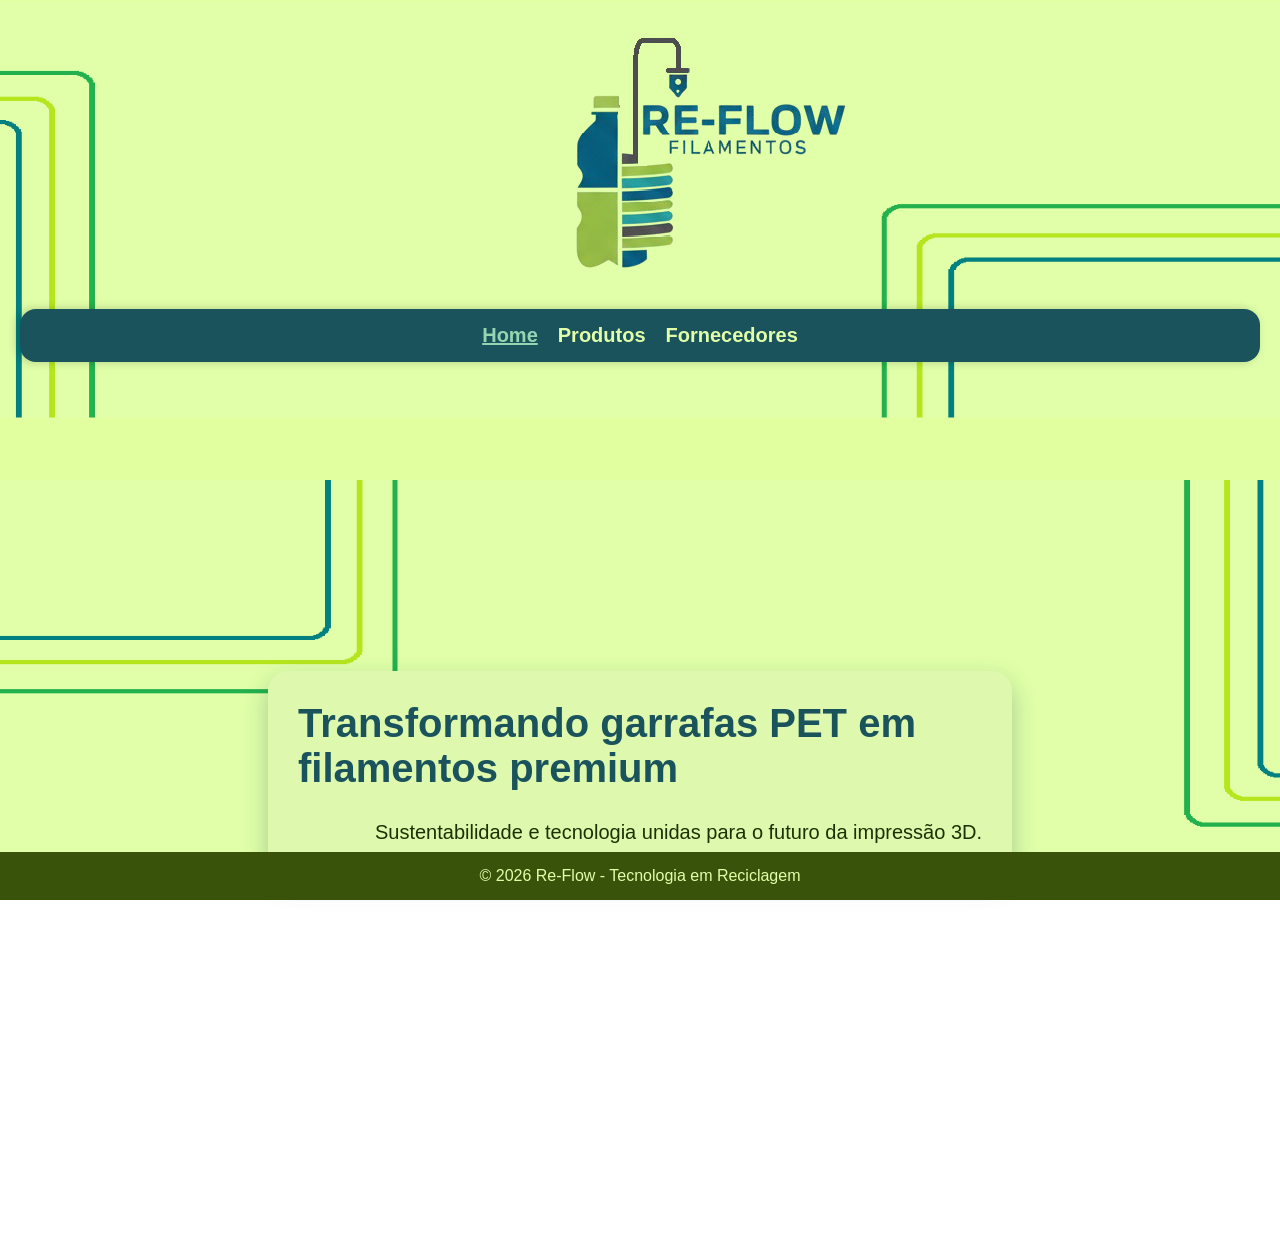
<file: frontend/index.html>
<!DOCTYPE html>
<html lang="pt-BR">
<head>
    <meta charset="UTF-8">
    <meta name="viewport" content="width=device-width, initial-scale=1.0">
    <title>Re-Flow | Home</title>
    <link rel="stylesheet" href="assets/styles/styles.css">
</head>
<body>

<header class="main-header">
    <div class="logo">
        <img src="assets/images/logoRF.png" alt="Logo Re-Flow">
    </div>
</header>

<nav class="sidebar" aria-label="Navegação principal">
    <ul>
        <li><a href="index.html" class="active" aria-current="page">Home</a></li>
        <li><a href="Produtos.html">Produtos</a></li>
        <li><a href="Fornecedores.html">Fornecedores</a></li>
    </ul>
</nav>

<main class="main-hero">
    <section class="hero">
        <div class="hero-content tabela-container">
            <h2>Transformando garrafas PET em filamentos premium</h2>
            <p>Sustentabilidade e tecnologia unidas para o futuro da impressão 3D.</p>
        </div>
    </section>
</main>

<footer class="footer">
    <p>&copy; 2026 Re-Flow - Tecnologia em Reciclagem</p>
</footer>

</body>
</html>
</file>
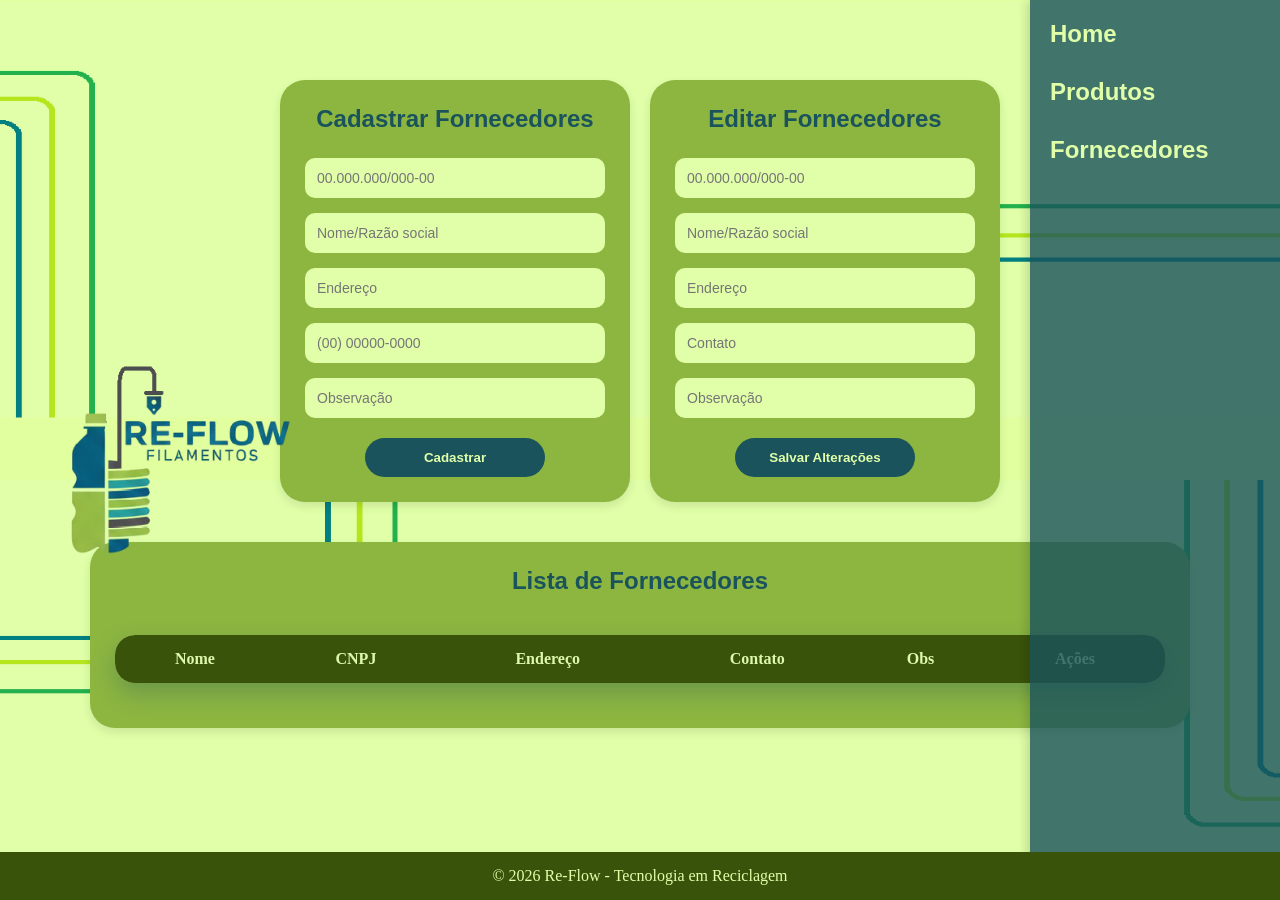
<file: frontend/Dados.html>
<!DOCTYPE html>
<html lang="pt-BR">
<head>
    <meta charset="UTF-8">
    <title>RE-FLOW Gerenciamento fornecedores</title>
    <link rel="stylesheet" href="./styles.css">
</head>
<body>
    <img src="./assets/logoRF.png" alt="Logo RE-FLOW" class="logo">
    <main>
        <nav class="sidebar">
            <ul>
                <li><a href="index.html" class="active">Home</a></li>
                <li><a href="Produtos.html">Produtos</a></li>
                <li><a href="Dados.html">Fornecedores</a></li>
            </ul>
        </nav>
        <div class="container-cards">
            <section class="card">
                <h2>Cadastrar Fornecedores</h2>
                <form id="form-cadastrar">
                    <div class="input-group">
                        <label for="cadastrar-cnpj">CNPJ</label>
                        <input type="text" id="cadastrar-cnpj" name="cnpj" placeholder="00.000.000/000-00" maxlength="18" required>
                    </div>
                    <div class="input-group">
                        <label for="cadastrar-nome">Nome/ Razão social</label>
                        <input type="text" id="cadastrar-nome" name="nome" placeholder="Nome/Razão social" maxlength="255" required>
                    </div>
                    <div class="input-group">
                        <label for="cadastrar-endereço">Endereço</label>
                        <input type="text" id="cadastrar-endereço" name="endereco" placeholder="Endereço" maxlength="255">
                    </div>
                    <div class="input-group">
                        <label for="cadastrar-contato">Contato</label>
                        <input type="text" id="cadastrar-contato" name="contato" placeholder="(00) 00000-0000" maxlength="255">
                    </div>
                    <div class="input-group">
                        <label for="cadastrar-observacao">Observação</label>
                        <input type="text" id="cadastrar-observacao" name="obs" placeholder="Observação" maxlength="255">
                    </div>
                    <button type="submit" class="btn-acao">Cadastrar</button>
                </form>
            </section>

            <section class="card">
                <h2>Editar Fornecedores</h2>
                <form id="form-editar">
                    <input type="hidden" id="editar-id" name="id">
                    <div class="input-group">
                        <label for="editar-cnpj">CNPJ</label>
                        <input type="text" id="editar-cnpj" name="cnpj" placeholder="00.000.000/000-00" maxlength="50" required>
                    </div>
                    <div class="input-group">
                        <label for="editar-nome">Nome/ Razão social</label>
                        <input type="text" id="editar-nome" name="nome" placeholder="Nome/Razão social" maxlength="255">
                    </div>
                    <div class="input-group">
                        <label for="editar-endereco">Endereço</label>
                        <input type="text" id="editar-endereco" name="endereco" placeholder="Endereço" maxlength="255">
                    </div>
                    <div class="input-group">
                        <label for="editar-contato">Contato</label>
                        <input type="text" id="editar-contato" name="contato" placeholder="Contato" maxlength="255">
                    </div>
                    <div class="input-group">
                        <label for="editar-observacao">Observação</label>
                        <input type="text" id="editar-observacao" name="obs" placeholder="Observação" maxlength="255">
                    </div>
                    <button type="submit" class="btn-acao">Salvar Alterações</button>
                </form>
            </section>
        </div>

        <section class="card secao-lista-card">
            <h2>Lista de Fornecedores</h2>
            <table class="tabela-container">
                <thead>
                    <tr>
                        <th>Nome</th>
                        <th>CNPJ</th>
                        <th>Endereço</th>
                        <th>Contato</th>
                        <th>Obs</th>
                        <th style="width: 180px;">Ações</th>
                    </tr>
                </thead>
                <tbody id="tabela-fornecedores"></tbody>
            </table>
        </section>
    </main>

    <div id="modalAlerta" class="modal-overlay">
        <div class="modal-card">
            <h3 id="modalTitulo">Aviso</h3>
            <p id="modalMensagem">Mensagem aqui...</p>
            <button id="btnFecharModal" class="btn-acao">Entendi</button>
        </div>
    </div>

     <footer class="footer">
        <p>&copy; 2026 Re-Flow - Tecnologia em Reciclagem</p>
    </footer>
    
    <script src="fornecedores.js"></script>
</body>
</html>
</file>
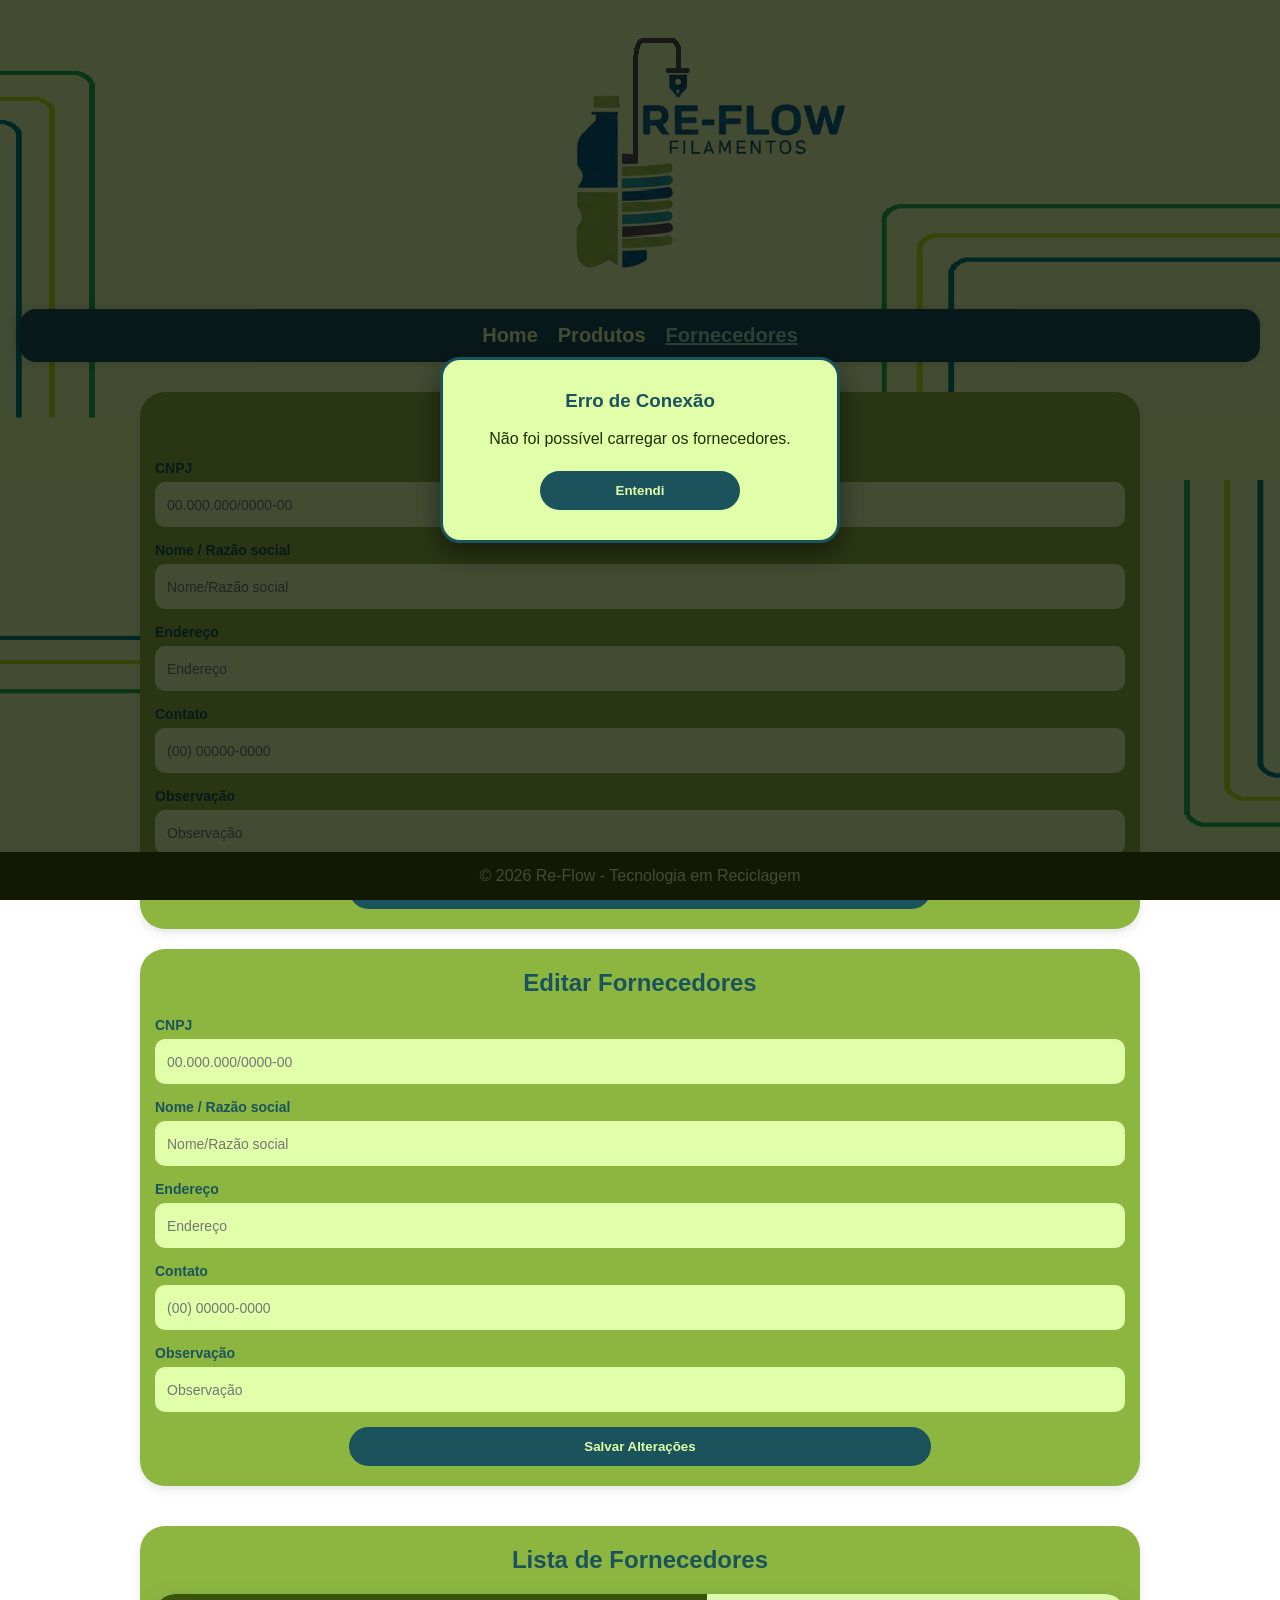
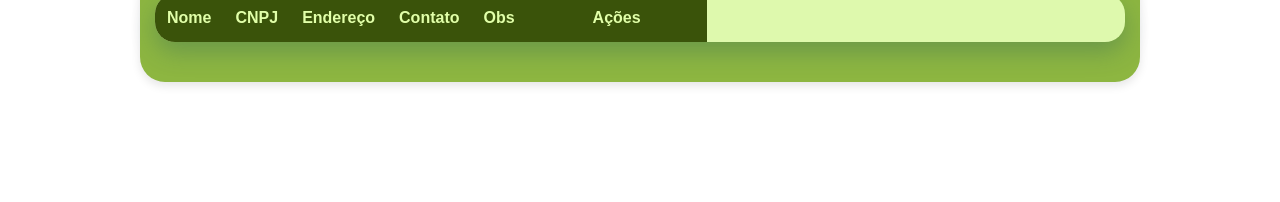
<file: frontend/Fornecedores.html>
<!DOCTYPE html>
<html lang="pt-BR">
<head>
    <meta charset="UTF-8">
    <meta name="viewport" content="width=device-width, initial-scale=1.0">
    <title>Re-Flow | Gerenciamento de Fornecedores</title>
    <link rel="stylesheet" href="assets/styles/styles.css">
</head>
<body>

<header class="main-header">
    <div class="logo">
        <img src="assets/images/logoRF.png" alt="Logo Re-Flow">
    </div>
</header>

<nav class="sidebar" aria-label="Navegação principal">
    <ul>
        <li><a href="index.html">Home</a></li>
        <li><a href="Produtos.html">Produtos</a></li>
        <li><a href="Fornecedores.html" class="active" aria-current="page">Fornecedores</a></li>
    </ul>
</nav>

<main>
    <div class="container-cards">
        <section class="card">
            <h2>Cadastrar Fornecedores</h2>
            <form id="form-cadastrar" novalidate>
                <div class="input-group">
                    <label for="cadastrar-cnpj">CNPJ</label>
                    <input type="text" id="cadastrar-cnpj" name="cnpj" placeholder="00.000.000/0000-00" maxlength="18" inputmode="numeric" pattern="[0-9.\-/]{18}" required>
                    <small id="erro-cadastrar-cnpj" class="mensagem-erro" aria-live="polite"></small>
                </div>
                <div class="input-group">
                    <label for="cadastrar-nome">Nome / Razão social</label>
                    <input type="text" id="cadastrar-nome" name="nome" placeholder="Nome/Razão social" maxlength="255" required>
                    <small id="erro-cadastrar-nome" class="mensagem-erro" aria-live="polite"></small>
                </div>
                <div class="input-group">
                    <label for="cadastrar-endereco">Endereço</label>
                    <input type="text" id="cadastrar-endereco" name="endereco" placeholder="Endereço" maxlength="255">
                </div>
                <div class="input-group">
                    <label for="cadastrar-contato">Contato</label>
                    <input type="tel" id="cadastrar-contato" name="contato" placeholder="(00) 00000-0000" maxlength="15" inputmode="tel" autocomplete="tel">
                </div>
                <div class="input-group">
                    <label for="cadastrar-observacao">Observação</label>
                    <input type="text" id="cadastrar-observacao" name="obs" placeholder="Observação" maxlength="255">
                </div>
                <button type="submit" class="btn-acao">Cadastrar</button>
            </form>
        </section>

        <section class="card">
            <h2>Editar Fornecedores</h2>
            <form id="form-editar" novalidate>
                <input type="hidden" id="editar-id" name="id">

                <div class="input-group">
                    <label for="editar-cnpj">CNPJ</label>
                    <input type="text" id="editar-cnpj" name="cnpj" placeholder="00.000.000/0000-00" maxlength="18" inputmode="numeric" required>
                    <small id="erro-editar-cnpj" class="mensagem-erro" aria-live="polite"></small>
                </div>

                <div class="input-group">
                    <label for="editar-nome">Nome / Razão social</label>
                    <input type="text" id="editar-nome" name="nome" placeholder="Nome/Razão social" maxlength="255" required>
                    <small id="erro-editar-nome" class="mensagem-erro" aria-live="polite"></small>
                </div>

                <div class="input-group">
                    <label for="editar-endereco">Endereço</label>
                    <input type="text" id="editar-endereco" name="endereco" placeholder="Endereço" maxlength="255">
                    <small id="erro-editar-endereco" class="mensagem-erro" aria-live="polite"></small>
                </div>

                <div class="input-group">
                    <label for="editar-contato">Contato</label>
                    <input type="tel" id="editar-contato" name="contato" class="campo-padronizado" placeholder="(00) 00000-0000" maxlength="15" inputmode="tel">
                    <small id="erro-editar-contato" class="mensagem-erro" aria-live="polite"></small>
                </div>

                <div class="input-group">
                    <label for="editar-observacao">Observação</label>
                    <input type="text" id="editar-observacao" name="obs" placeholder="Observação" maxlength="255">
                    <small id="erro-editar-observacao" class="mensagem-erro" aria-live="polite"></small>
                </div>

                <button type="submit" class="btn-acao">Salvar Alterações</button>
            </form>
        </section>
    </div>

    <section class="card secao-lista-card">
        <h2>Lista de Fornecedores</h2>
        <table class="tabela-container">
            <thead>
            <tr>
                <th>Nome</th>
                <th>CNPJ</th>
                <th>Endereço</th>
                <th>Contato</th>
                <th>Obs</th>
                <th style="width: 180px;">Ações</th>
            </tr>
            </thead>
            <tbody id="tabela-fornecedores"></tbody>
        </table>
    </section>
</main>

<div id="modalAlerta" class="modal-overlay">
    <div class="modal-card">
        <h3 id="modalTitulo">Aviso</h3>
        <p id="modalMensagem">Mensagem aqui...</p>
        <button id="btnFecharModal" class="btn-acao">Entendi</button>
    </div>
</div>

<footer class="footer">
    <p>&copy; 2026 Re-Flow - Tecnologia em Reciclagem</p>
</footer>

<script src="js/fornecedores.js"></script>
</body>
</html>
</file>
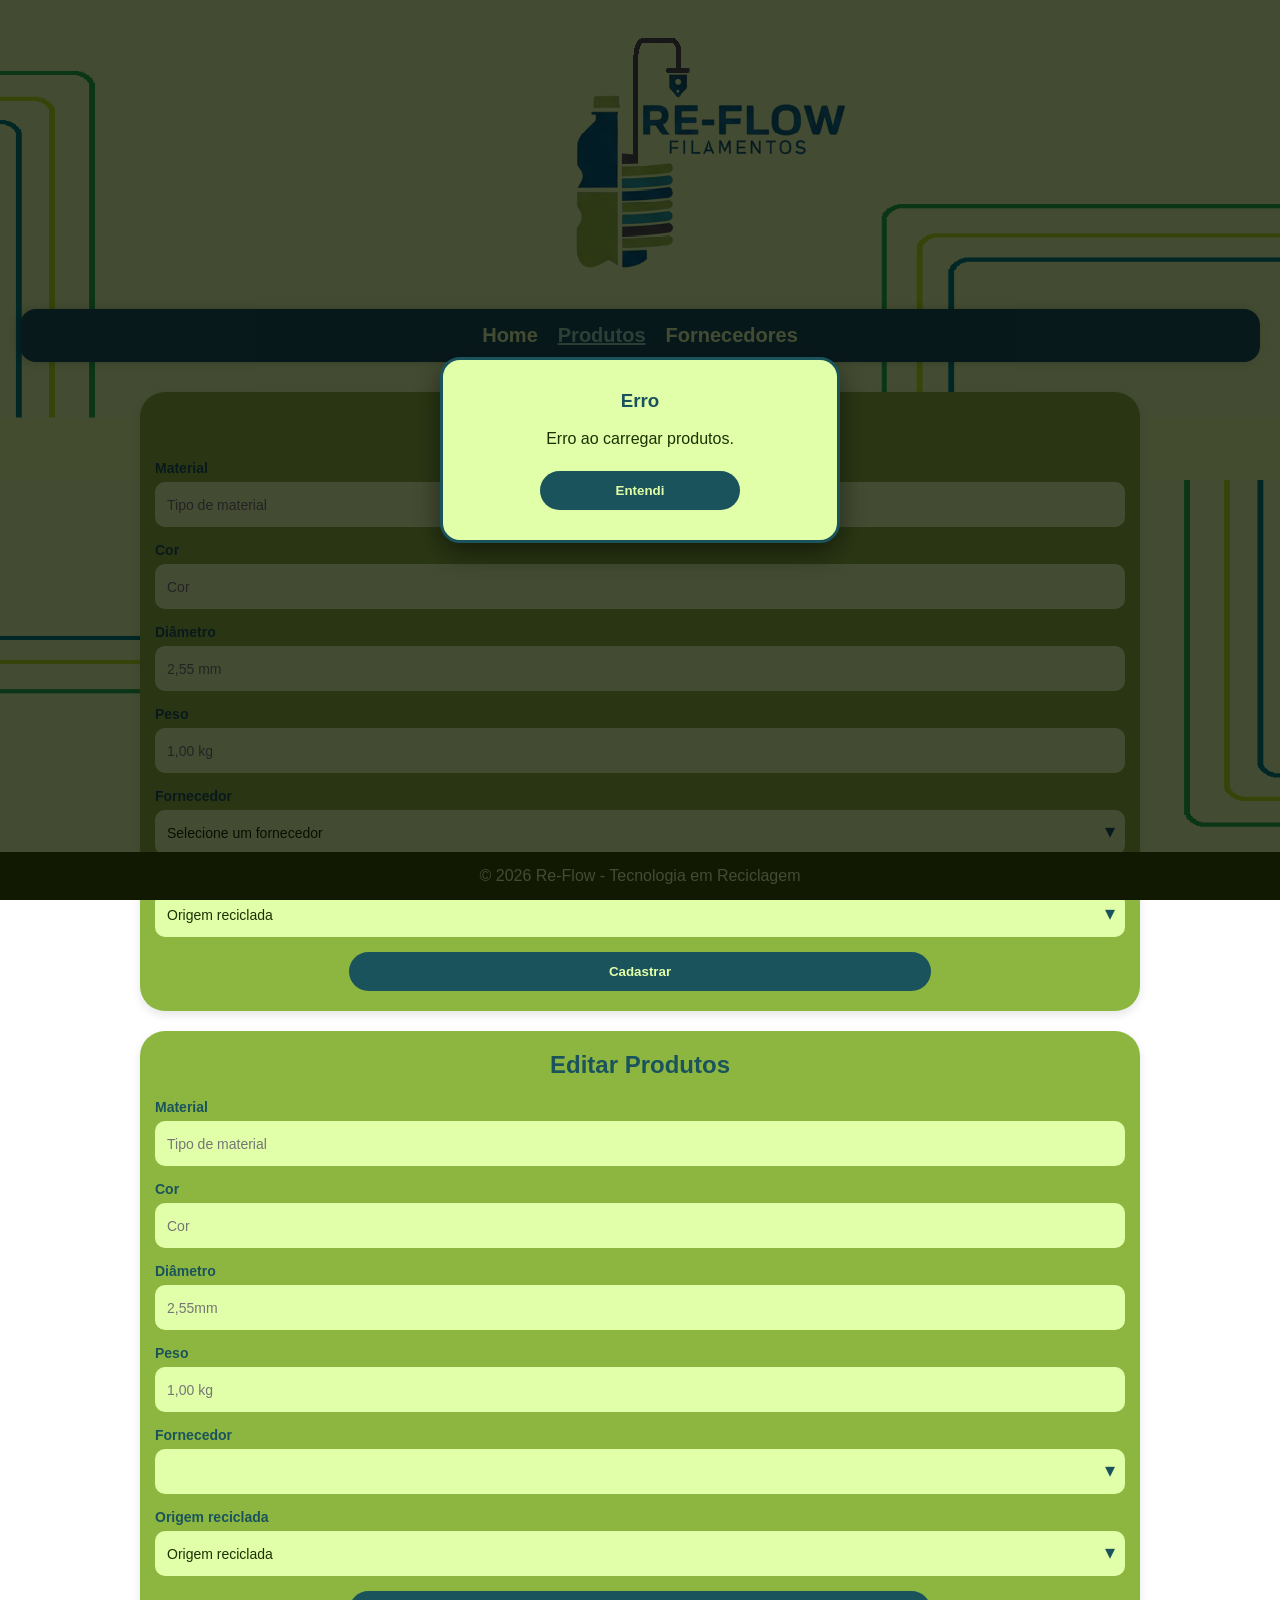
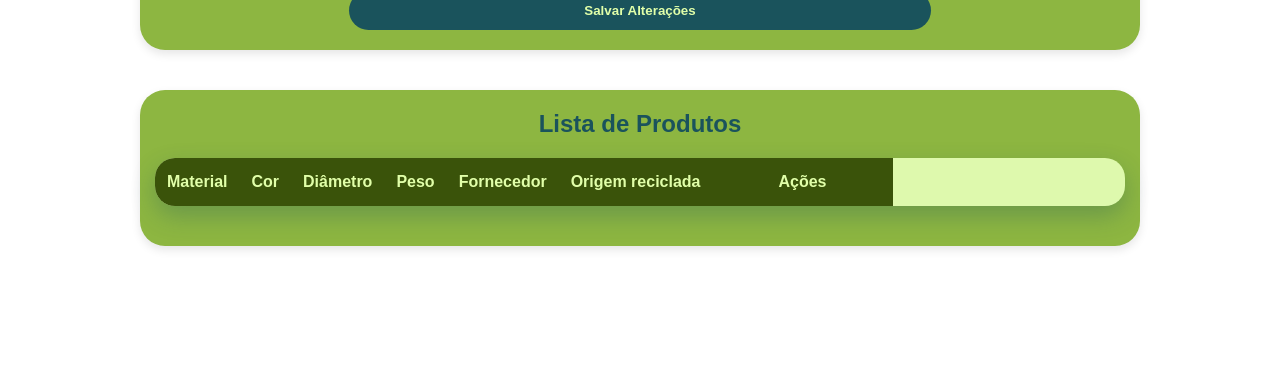
<file: frontend/Produtos.html>
<!DOCTYPE html>
<html lang="pt-BR">
<head>
    <meta charset="UTF-8">
    <meta name="viewport" content="width=device-width, initial-scale=1.0">
    <title>Re-Flow | Gerenciamento de Produtos</title>
    <link rel="stylesheet" href="assets/styles/styles.css">
</head>
<body>

<header class="main-header">
    <div class="logo">
        <img src="assets/images/logoRF.png" alt="Logo Re-Flow">
    </div>
</header>

<nav class="sidebar" aria-label="Navegação principal">
    <ul>
        <li><a href="index.html">Home</a></li>
        <li><a href="Produtos.html" class="active" aria-current="page">Produtos</a></li>
        <li><a href="Fornecedores.html">Fornecedores</a></li>
    </ul>
</nav>

<main class="main-com-sidebar">
    <div class="container-cards">
        <section class="card">
            <h2>Cadastrar Produtos</h2>
            <form id="form-cadastrar" novalidate>
                <div class="input-group">
                    <label for="cadastrar-material">Material</label>
                    <input type="text" id="cadastrar-material" name="material" placeholder="Tipo de material" maxlength="50" required>
                    <small id="erro-cadastrar-material" class="mensagem-erro" aria-live="polite"></small>
                </div>
                <div class="input-group">
                    <label for="cadastrar-cor">Cor</label>
                    <input type="text" id="cadastrar-cor" name="cor" placeholder="Cor" maxlength="20" required>
                    <small id="erro-cadastrar-cor" class="mensagem-erro" aria-live="polite"></small>
                </div>
                <div class="input-group">
                    <label for="cadastrar-diametro">Diâmetro</label>
                    <input type="text" id="cadastrar-diametro" name="diametro" placeholder="2,55 mm" maxlength="10" inputmode="decimal" required>
                    <small id="erro-cadastrar-diametro" class="mensagem-erro" aria-live="polite"></small>
                </div>
                <div class="input-group">
                    <label for="cadastrar-peso">Peso</label>
                    <input type="text" id="cadastrar-peso" name="pesoGramas" placeholder="1,00 kg" maxlength="10" inputmode="decimal" required>
                    <small id="erro-cadastrar-peso" class="mensagem-erro" aria-live="polite"></small>
                </div>
                <div class="input-group select-wrapper">
                    <label for="cadastrar-fornecedor-select">Fornecedor</label>
                    <select id="cadastrar-fornecedor-select" name="fornecedorNomeSelect" class="campo-padronizado">
                        <option value="" selected>Selecione um fornecedor</option>
                    </select>
                    <span class="seta-select">&#9662;</span>
                </div>

                <div id="grupo-fornecedor-novo-cad" class="input-group campo-fornecedor-novo">
                    <label for="cadastrar-fornecedor-manual">Nome do fornecedor (Ex: Loja 3D XYZ)</label>
                    <input type="text" id="cadastrar-fornecedor-manual" name="fornecedorNomeManual" placeholder="Digite o nome do novo fornecedor" maxlength="50">
                </div>

                <div class="input-group select-wrapper">
                    <label for="cadastrar-origem">Origem reciclada</label>
                    <select id="cadastrar-origem" name="origemReciclada" class="campo-padronizado">
                        <option value="" disabled selected>Origem reciclada</option>
                        <option value="true">Sim</option>
                        <option value="false">Não</option>
                    </select>
                    <span class="seta-select">&#9662;</span>
                </div>
                <button type="submit" class="btn-acao">Cadastrar</button>
            </form>
        </section>

        <section class="card">
            <h2>Editar Produtos</h2>
            <form id="form-editar" novalidate>
                <input type="hidden" id="editar-id" name="id">
                <div class="input-group">
                    <label for="editar-material">Material</label>
                    <input type="text" id="editar-material" name="material" placeholder="Tipo de material" maxlength="50" required>
                    <small id="erro-editar-material" class="mensagem-erro" aria-live="polite"></small>
                </div>
                <div class="input-group">
                    <label for="editar-cor">Cor</label>
                    <input type="text" id="editar-cor" name="cor" placeholder="Cor" maxlength="20" required>
                    <small id="erro-editar-cor" class="mensagem-erro" aria-live="polite"></small>
                </div>
                <div class="input-group">
                    <label for="editar-diametro">Diâmetro</label>
                    <input type="text" id="editar-diametro" name="diametro-editar" placeholder="2,55mm" maxlength="10" required>
                    <small id="erro-editar-diametro" class="mensagem-erro" aria-live="polite"></small>
                </div>
                <div class="input-group">
                    <label for="editar-peso">Peso</label>
                    <input type="text" id="editar-peso" name="peso-editar" placeholder="1,00 kg" maxlength="10" required>
                    <small id="erro-editar-peso" class="mensagem-erro" aria-live="polite"></small>
                </div>
                <div class="input-group select-wrapper">
                    <label for="editar-fornecedor-select">Fornecedor</label>
                    <select id="editar-fornecedor-select" name="fornecedorNomeSelectEditar" class="campo-padronizado">
                    </select>
                    <span class="seta-select">&#9662;</span>
                    <small id="erro-editar-fornecedor-select" class="mensagem-erro" aria-live="polite"></small>
                </div>

                <div id="grupo-fornecedor-novo-edit" class="input-group campo-fornecedor-novo">
                    <label for="editar-fornecedor-manual">Nome do fornecedor</label>
                    <input type="text" id="editar-fornecedor-manual" name="fornecedorNomeManualEditar" placeholder="Nome do fornecedor">
                </div>

                <div class="input-group select-wrapper">
                    <label for="editar-origem">Origem reciclada</label>
                    <select id="editar-origem" name="origemReciclada" class="campo-padronizado">
                        <option value="" disabled selected>Origem reciclada</option>
                        <option value="true">Sim</option>
                        <option value="false">Não</option>
                    </select>
                    <span class="seta-select">&#9662;</span>
                    <small id="erro-editar-origem" class="mensagem-erro" aria-live="polite"></small>
                </div>
                <button type="submit" class="btn-acao">Salvar Alterações</button>
            </form>
        </section>
    </div>

    <section class="card secao-lista-card">
        <h2>Lista de Produtos</h2>
        <table class="tabela-container">
            <thead>
            <tr>
                <th>Material</th>
                <th>Cor</th>
                <th>Diâmetro</th>
                <th>Peso</th>
                <th>Fornecedor</th>
                <th>Origem reciclada</th>
                <th class="col-acoes">Ações</th>
            </tr>
            </thead>
            <tbody id="tabela-produtos"></tbody>
        </table>
    </section>
</main>

<div id="modalAlerta" class="modal-overlay">
    <div class="modal-card">
        <h3 id="modalTitulo">Aviso</h3>
        <p id="modalMensagem">Mensagem aqui...</p>
        <button id="btnFecharModal" class="btn-acao">Entendi</button>
    </div>
</div>

<footer class="footer">
    <p>&copy; 2026 Re-Flow - Tecnologia em Reciclagem</p>
</footer>

<script src="js/produtos.js"></script>
</body>
</html>
</file>
<file: frontend/assets/styles/styles.css>
/* ==========================================================================
   1. VARIÁVEIS E RESET GLOBAL
   ========================================================================== */
:root {
    --cor-primaria: #1A535C;
    --cor-primaria-escura: #144148;
    --cor-verde: #8DB641;
    --cor-fundo-claro: #E1FFA9;
    --cor-texto: #1C3002;
    --cor-tabela-fundo: #DEF9AD;
    --cor-tabela-header: #3A530A;
    --sombra-padrao: 0 4px 10px rgba(0, 0, 0, 0.1);
    --sombra-forte: 0 10px 25px rgba(26, 83, 92, 0.3);
}

* {
    margin: 0;
    padding: 0;
    box-sizing: border-box;
}

html, body {
    max-width: 100%;
    overflow-x: hidden;
}

/* ==========================================================================
   2. ESTRUTURA BASE DA PÁGINA
   ========================================================================== */
body {
    background-image: url('../images/bg-rf-full.png');
    background-repeat: no-repeat;
    background-size: cover;
    background-attachment: fixed;
    background-position: center;
    min-height: 100vh;
    display: flex;
    flex-direction: column;
    padding: 40px 270px 80px 270px;
    font-family: Arial, sans-serif;
    color: var(--cor-texto);
    position: relative;

}

main {
    flex: 1;
    width: 100%;
    max-width: 1200px;
    margin: 0 auto;
}

.main-com-sidebar {
    margin-right: 270px;
}

/* ==========================================================================
   3. ACESSIBILIDADE E ELEMENTOS DE FORMULÁRIO
   ========================================================================== */
label {
    display: block;
    margin-bottom: 6px;
    color: var(--cor-primaria);
    font-weight: 700;
    font-size: 14px;
}

.sr-only {
    position: absolute;
    width: 1px;
    height: 1px;
    padding: 0;
    margin: -1px;
    overflow: hidden;
    clip: rect(0, 0, 0, 0);
    white-space: nowrap;
    border: 0;
}

input,
select,
textarea {
    font: inherit;
}

input:focus,
select:focus,
textarea:focus,
button:focus-visible,
a:focus-visible {
    outline: 3px solid var(--cor-primaria-escura);
    outline-offset: 2px;
}

/* ==========================================================================
   4. HEADER E NAVEGAÇÃO
   ========================================================================== */
.logo {
    position: fixed;
    top: 40%;
    left: 50px;
    width: 250px;
    height: auto;
    z-index: 9999;
    display: block;
    pointer-events: none;
}

.sidebar {
    position: fixed;
    top: 0;
    right: 0;
    width: 250px;
    height: 100vh;
    background-color: var(--cor-primaria);
    opacity: 0.95;
    padding: 30px 20px;
    box-shadow: -3px 0 10px rgba(0, 0, 0, 0.2);
    z-index: 1000;
}

.sidebar h2 {
    margin-bottom: 20px;
}

.sidebar ul {
    list-style: none;
    padding: 0;
}

.sidebar ul li {
    margin-bottom: 25px;
}

.sidebar ul li a {
    color: var(--cor-fundo-claro);
    text-decoration: none;
    font-weight: bold;
    font-size: 20px;
    transition: color 0.2s ease;
}

.sidebar ul li a:hover,
.sidebar ul li a.active {
    color: #95d5b2;
    text-decoration: underline;
}

/* ==========================================================================
   5. CARDS E FORMULÁRIOS
   ========================================================================== */
.container-cards {
    display: flex;
    flex-direction: row;
    gap: 20px;
    justify-content: center;
    width: 100%;
    align-items: stretch;
}

.card {
    background-color: var(--cor-verde);
    border-radius: 25px;
    padding: 25px;
    width: 350px;
    box-shadow: var(--sombra-padrao);
    display: flex;
    flex-direction: column;
}

.card form {
    display: flex;
    flex-direction: column;
    height: 100%;
}

h2 {
    color: var(--cor-primaria);
    text-align: center;
    margin-bottom: 20px;
}

.input-group {
    margin-bottom: 15px;
}

.mensagem-erro {
    display: block;
    margin-top: 4px;
    color: #9b2226;
    font-size: 0.8rem;
    font-weight: bold;
}

.mensagem-erro:empty {
    display: none;
}

.campo-invalido {
    border: 2px solid #9b2226 !important;
    background-color: #ffdde0 !important;
}

input[type="text"],
input[type="email"],
input[type="password"],
input[type="tel"],
input[type="number"],
.campo-padronizado {
    width: 100%;
    height: 45px;
    padding: 12px;
    border: none;
    border-radius: 10px;
    background-color: var(--cor-fundo-claro);
    color: var(--cor-texto);
    font-size: 14px;
    display: block;
    appearance: none;
    -webkit-appearance: none;
    -moz-appearance: none;
}

.select-wrapper {
    position: relative;
    width: 100%;
}

.seta-select {
    position: absolute;
    right: 10px;
    bottom: 12px;
    pointer-events: none;
    color: var(--cor-primaria);
    font-size: 20px;
}

.campo-fornecedor-novo {
    display: none;
    margin-top: 10px;
}

.campo-fornecedor-novo.visivel {
    display: block;
}

/* ==========================================================================
   6. BOTÕES
   ========================================================================== */
.btn-acao {
    display: block;
    width: 60%;
    margin: auto auto 0 auto;
    padding: 12px;
    border: none;
    border-radius: 25px;
    background-color: var(--cor-primaria);
    color: var(--cor-fundo-claro);
    font-weight: bold;
    cursor: pointer;
    transition: background-color 0.2s ease;
}

.btn-acao:hover {
    background-color: var(--cor-primaria-escura);
}

.btn-acao-edit,
.btn-acao-excluir {
    display: block;
    width: 100%;
    margin: 5px auto;
    padding: 8px 12px;
    border: none;
    border-radius: 15px;
    background-color: var(--cor-primaria);
    color: var(--cor-fundo-claro);
    font-weight: bold;
    cursor: pointer;
    transition: background-color 0.2s ease;
}

.btn-acao-edit:hover,
.btn-acao-excluir:hover {
    background-color: var(--cor-primaria-escura);
}

#btn-atualizar {
    display: block;
    margin-top: 20px;
    background-color: var(--cor-primaria);
    color: var(--cor-fundo-claro);
    border: none;
    padding: 10px 20px;
    border-radius: 20px;
    cursor: pointer;
    font-weight: bold;
    transition: background-color 0.3s ease;
}

#btn-atualizar:hover {
    background-color: var(--cor-primaria-escura);
}

/* ==========================================================================
   7. TABELAS E SEÇÃO DE LISTAGEM
   ========================================================================== */
.secao-lista-card {
    display: flex;
    flex-direction: column;
    align-items: center;
    width: 100%;
    max-width: 1100px;
    margin: 40px auto;
    padding: 25px;
    background-color: var(--cor-verde);
    border-radius: 25px;
    box-shadow: var(--sombra-padrao);
    box-sizing: border-box;
}

.tabela-container {
    width: 100%;
    max-width: 100%;
    margin-bottom: 20px;
    background-color: var(--cor-tabela-fundo);
    border-radius: 20px;
    box-shadow: var(--sombra-forte);
    overflow-x: auto;
    display: block;
}

.tabela-container table {
    width: 100%;
    min-width: 100%;
    border-collapse: separate;
    border-spacing: 0;
    table-layout: auto;
}

table {
    width: 100%;
    border-collapse: separate;
    border-spacing: 0;
    background-color: var(--cor-tabela-fundo);
    table-layout: auto;
}

thead {
    background-color: var(--cor-tabela-header);
}

th {
    padding: 15px 12px;
    color: var(--cor-fundo-claro);
    text-align: center;
    font-weight: bold;
}


td {
    padding: 12px 35px;
    color: var(--cor-texto);
    border-bottom: 1px solid var(--cor-verde);
    text-align: center;
}

tr:last-child td {
    border-bottom: none;
}

.col-acoes {
    width: 180px;
}

/* ==========================================================================
   8. HERO / SEÇÃO DE BOAS-VINDAS (INDEX)
   ========================================================================== */
.main-hero {
    display: flex;
    justify-content: center;
    align-items: center;
    min-height: calc(100vh - 120px);
}

.hero {
    display: flex;
    justify-content: center;
    align-items: center;
    width: 100%;
}

.hero-content {
    display: flex;
    flex-direction: column;
    justify-content: center;
    width: 60%;
    padding: 30px;
    border-radius: 20px;
}

.hero-content h2 {
    text-align: left;
    font-size: 40px;
    color: var(--cor-primaria);
}

.hero-content p {
    text-align: right;
    font-size: 20px;
    margin-top: 10px;
}

/* ==========================================================================
   9. MODAL DE ALERTA E FOOTER
   ========================================================================== */
.modal-overlay {
    display: none;
    position: fixed;
    z-index: 10000;
    left: 0;
    top: 0;
    width: 100%;
    height: 100%;
    background-color: rgba(0, 0, 0, 0.7);
    align-items: center;
    justify-content: center;
}

.modal-overlay.ativo {
    display: flex;
}

.modal-card {
    background: var(--cor-fundo-claro);
    padding: 30px;
    border-radius: 20px;
    max-width: 400px;
    width: 85%;
    text-align: center;
    box-shadow: 0 10px 30px rgba(0, 0, 0, 0.5);
    border: 3px solid var(--cor-primaria);
}

#modalTitulo {
    color: var(--cor-primaria);
    margin-bottom: 15px;
}

#modalMensagem {
    color: var(--cor-texto);
    margin-bottom: 20px;
    line-height: 1.5;
}

.footer {
    text-align: center;
    color: var(--cor-fundo-claro);
    padding: 15px 0;
    width: 100%;
    position: fixed;
    bottom: 0;
    left: 0;
    background-color: var(--cor-tabela-header);
    z-index: 1000;
}

/* ==========================================================================
   10. RESPONSIVIDADE (MEDIA QUERIES)
   ========================================================================== */

/* Notebooks menores e Tablets (Telas até 1200px) */
@media (max-width: 1366px) {
    body {
        padding: 20px 20px 80px 20px;
    }

    main {
        max-width: 100%;
    }

    .logo {
        position: static;
        display: block;
        width: 180px;
        margin: 10px auto 25px auto;
        pointer-events: auto;
    }

    td {
        padding: 12px 35px;
    }

    .container-cards {
        flex-direction: column;
        align-items: center;
        width: 100%;
        gap: 20px;
    }

    .card {
        width: 100%;
        max-width: 1000px;
        padding: 20px 15px;
        box-sizing: border-box;
    }

    .sidebar {
        position: static;
        width: 100%;
        height: auto;
        margin-bottom: 30px;
        border-radius: 16px;
        opacity: 1;
        padding: 15px;
    }

    .sidebar ul {
        display: flex;
        justify-content: center;
        flex-wrap: wrap;
        gap: 20px;
    }

    .sidebar ul li {
        margin-bottom: 0;
    }
}

/* Celulares (Telas até 600px) */
@media (max-width: 600px) {
    body {
        padding: 15px 10px 80px 10px;
        background-attachment: scroll;
    }


    .secao-lista-card {
        padding: 15px 10px;
        border-radius: 16px;
    }

    .tabela-container table {
        min-width: 600px;
    }

    .container-cards {
        flex-direction: column;
        align-items: stretch;
        width: 100%;
        gap: 16px;
    }

    .card {
        width: 100%;
        max-width: 100%;
        padding: 20px 15px;
        box-sizing: border-box;
    }

    .footer {
        margin-top: 30px;
    }
}
</file>
<file: frontend/styles.css>
* {
    margin: 0;
    padding: 0;
    box-sizing: border-box; 
}




body {
   
    background-image: url('./assets/bg-rf-full.png');
    background-repeat: no-repeat;
    background-size: cover;        
    background-attachment: fixed;  
    background-position: center;   
    margin: 0;
    padding: 80px 20px;
    min-height: 100vh;             
    display: flex;
    justify-content: center;       
    overflow-x: hidden;            
    position: relative;   
    height: 100%;
    display: flex;
    flex-direction: column;        
}


.logo{
    position: fixed; 
    top: 40%;          
    left: 50px;         
    width: 250px;       
    height: auto;
    z-index: 9999;
    display: block;    
    pointer-events: none;    
}


.sidebar{
    
    position: fixed;
    top: 0;
    right: 0;
    width: 250px;
    height: 100vh;
    background-color: #1A535C;
    opacity: 80%;
    padding: 20px;
    box-shadow: -3px 0 10px rgba(0,0,0,0.2);

}

.sidebar h2 {
    margin-bottom: 20px;
}

.sidebar ul {
    list-style: none;
    padding: 0;
}

.sidebar ul li {
    margin-bottom: 30px;
}

.sidebar ul li a {
    color: #E1FFA9;
    text-decoration: none;
    font-weight: bold;
    font-size: 24px;
    font-family: sans-serif;
}

.sidebar ul li a:hover {
    color: #95d5b2;
}




.container-cards {
    display: flex;
    flex-direction: row;
    gap: 20px;
    justify-content: center;
    width: 100%;
    align-items: flex-start;
}


.card {
    background-color: #8DB641; 
    border-radius: 25px;    
    padding: 25px;
    width: 350px;
    box-shadow: 0 4px 10px rgba(0,0,0,0.1);
    box-sizing: border-box;
}

h2 {
    color: #1A535C; 
    text-align: center;
    margin-bottom: 25px;
    font-family: sans-serif;
}


.input-group {
    margin-bottom: 15px;
}

label {
    display: none; 
}

input {
    width: 100%;
    padding: 12px;
    border: none;
    border-radius: 10px;
    background-color: #E1FFA9; 
    color: #3A530A;
    font-size: 14px;
}


.btn-acao {
    display: block;
    width: 60%;
    margin: 20px auto 0;
    padding: 12px;
    border: none;
    border-radius: 25px;
    background-color: #1A535C; 
    color: #E1FFA9;
    font-weight: bold;
    cursor: pointer;
    
}

.btn-acao:hover {
    background-color: #144148;
}

.btn-acao-edit{
    display: block;
    width: 100%;
    margin: 20px auto 0;
    padding: 12px;
    border: none;
    border-radius: 25px;
    background-color: #1A535C; 
    color: #E1FFA9;
    font-weight: bold;
    cursor: pointer;
    align-self:center;
}

.btn-acao-edit:hover{
    background-color: #144148;
}

.btn-acao-excluir{
    display: block;
    width: 100%;
    margin: 20px auto 0;
    padding: 12px;
    border: none;
    border-radius: 25px;
    background-color: #1A535C; 
    color: #E1FFA9;
    font-weight: bold;
    cursor: pointer;
    align-self:center;
}

.btn-acao-excluir:hover{
    background-color: #144148;
}

.secao-lista-card {
    display: flex;
    flex-direction: column;
    align-items: center;
    width: 100%;       
    max-width: 1100px;
    margin:40px auto 40px auto;  
    
}



.tabela-container {
    width: 100%;
    margin-bottom: 20px;
    background-color: #DEF9AD;
    border-radius: 20px;
    box-shadow: 0 10px 25px rgba(26, 83, 92, 0.3);
    overflow: hidden;
    padding: 0;
}

table {
    width: 100%;
    border-collapse: separate;
    border-spacing: 0;
    background-color: #DEF9AD;
    border-radius: 12px;
    margin-top: 15px;
    table-layout: auto;
}

th {
    background-color: transparent; 
    padding: 15px 12px;
    color:#DEF9AD;
    text-align: center;
}


td {
    padding: 10px;
    color: #6C9A13;
    border-bottom: 1px solid #8DB641;
    text-align: center;

}

thead {
    width: 100%;
    background-color: #3A530A;
}

tr:last-child td {
    border-bottom: none;
}




#btn-atualizar {
    display: block;
    margin-top: 20px;
    background-color: #1A535C;
    color: #E1FFA9;
    border: none;
    padding: 10px 20px;
    border-radius: 20px;
    cursor: pointer;
    font-weight: bold;
    transition:  0.3s;
}

#btn-atualizar:hover {
    background-color: #144148;
}

.secao-excluir-card {
    margin: 40px auto; 
    width: 100%;
    max-width: 400px;  
    display: flex;
    flex-direction: column;
    align-items: center;
}



.modal-overlay {
    display: none; 
    position: fixed;
    z-index: 10000; 
    left: 0; top: 0; width: 100%; height: 100%;
    background-color: rgba(0,0,0,0.7); 
    align-items: center; justify-content: center;
}

.modal-overlay.ativo { display: flex; }

.modal-card {
    background: #E1FFA9; 
    padding: 30px;
    border-radius: 20px;
    max-width: 400px;
    width: 85%;
    text-align: center;
    box-shadow: 0 10px 30px rgba(0,0,0,0.5);
    border: 3px solid #1A535C;
}

#modalTitulo {
    color: #1A535C;
    margin-bottom: 15px;
    font-family: sans-serif;
}

#modalMensagem {
    color: #3A530A;
    margin-bottom: 20px;
    font-family: sans-serif;
    line-height: 1.5;
}

.modal-button {
    background-color: #1A535C;
    color: #E1FFA9;
    padding: 10px 25px;
    border: none;
    border-radius: 20px;
    cursor: pointer;
    font-weight: bold;
}

main {
    flex: 1;
}

.main-hero {
    flex: 1;
    display: flex;
    justify-content: center; 
    align-items: center;    
    height: 100vh;           
}


.hero {
    display: flex;
    justify-content: center; 
    align-items: center;     
    width: 100%;
}


.hero-content {
    display: flex;
    flex-direction: column;    
    justify-content: center;  
    width: 55%;    
    align-items: flex-end;           
}


.hero-content h2 {
    text-align: left;          
    font-size: 45px;
}

.hero-content p {
    text-align: right;         
    font-size: 20px;
    margin: 0;
}

.hero-content {
    padding: 30px;
    border-radius: 20px;
}

.footer{
    text-align: center;
    color:  #E1FFA9  ;
    padding: 15px 0;
    width: 100%;
    position: fixed;
    bottom: 0;
    background-color: #3A530A;
    z-index: 1000;
    left:0
}


.campo-padronizado {
    width: 100%;
    height: 45px;
    padding: 0 20px;

    margin: 8px 0;
    display: block;

    background-color: #E1FFA9;
    color: #555;
    border: none;
    border-radius: 15px;

    appearance: none;
    -webkit-appearance: none;
    -moz-appearance: none;

    box-sizing: border-box;
    cursor: pointer;
}

.campo-padronizado {
    background-repeat: no-repeat;
    background-position: right 15px top 50%;
    background-size: 12px auto;
}

.select-wrapper {
    position: relative;
    width: 100%;
}
.seta-select {
    position: absolute;
    right: 20px;
    top: 50%;
    transform: translateY(-50%);
    pointer-events: none;
    color: #555;
    font-size: 30px;
}
</file>
